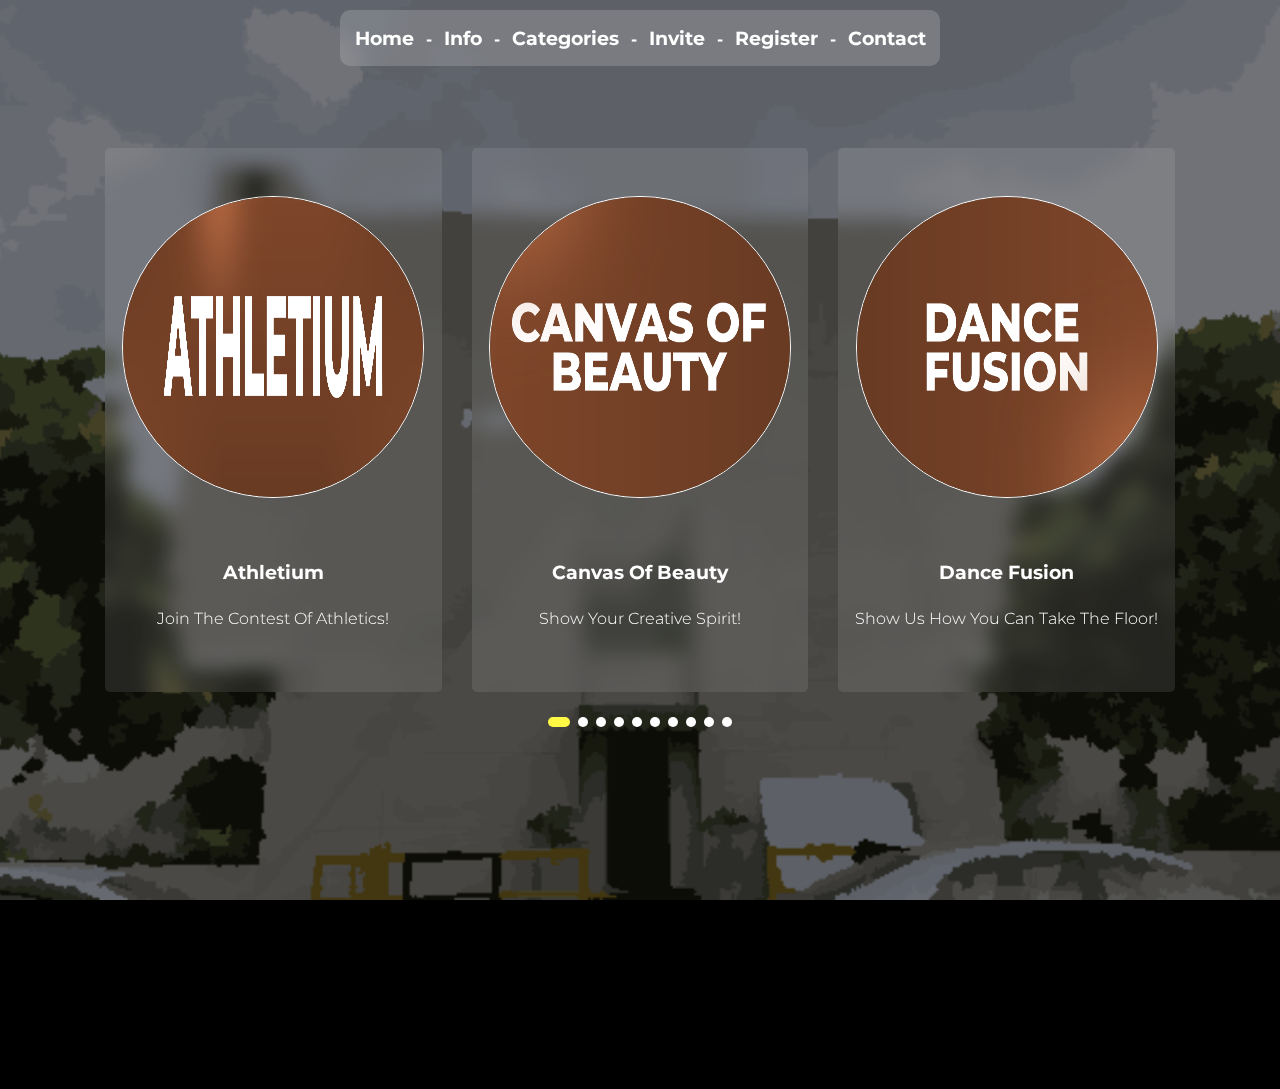
<file: categories.html>
<!DOCTYPE html>
<html lang="en">
<head>
    <link href='https://unpkg.com/boxicons@2.1.4/css/boxicons.min.css' rel='stylesheet'>
    <link rel="stylesheet" href="https://cdn.jsdelivr.net/npm/swiper@11/swiper-bundle.min.css" />
    <meta charset="UTF-8">
    <!-- <meta name="viewport" content="width=device-width, initial-scale=0.5, maximum-scale=0.5, user-scalable=no"> -->
    <title>Dastak</title>
    <link rel="stylesheet" href="styles.css">
    <link href="https://fonts.googleapis.com/css2?family=Montserrat:wght@700&display=swap" rel="stylesheet">
    <link href="https://fonts.googleapis.com/css2?family=Montserrat:wght@300&display=swap" rel="stylesheet">
    <link rel="icon" href="images/favicon.png" type="image/png">
</head>
<body>
    <main>
    <div class="categories_e">
            <div class="overlay"></div>
            <div class="menu">
                <nav class="nav">
                    <ul>
                        <li><a href="index.html">Home</a></li>
                        <li>-</li>
                        <li><a href="info.html">Info</a></li>
                        <li>-</li>
                        <li><a href="categories.html">Categories</a></li>
                        <li>-</li>
                        <li><a href="#invite">Invite</a></li>
                        <li>-</li>
                        <li><a href="#register">Register</a></li>
                        <li>-</li>
                        <li><a href="contact.html">Contact</a></li>
                    </ul>
                </nav>
            </div>
                    <!-- Card Section Begins -->
        <section id="cards">
            <div class="main-content">
                <!-- Slider main container -->
                <div class="swiper">
                    <!-- Additional required wrapper -->
                    <div class="swiper-wrapper">
                        <!-- Slides -->
                        <div class="swiper-slide">
                            <a href="files/athletium.pdf" target="_blank">
                                <div class="card-content">
                                    <img src="images/athletium.png" alt="">
                                    <div class="card-title">
                                        <h4>Athletium</h4>
                                        <p>Join The Contest Of Athletics!</p>
                                    </div>
                                </div>
                            </a>
                        </div>
                        <div class="swiper-slide">
                            <div class="card-content">
                                <img src="images/canvas-of-beauty.png" alt="">
                                <div class="card-title">
                                    <h4>Canvas Of Beauty</h4>
                                    <p>Show Your Creative Spirit!</p>
                                </div>
                            </div>
                        </div>
                        <div class="swiper-slide">
                            <div class="card-content">
                                <img src="images/dance-fusion.png" alt="">
                                <div class="card-title">
                                    <h4>Dance Fusion</h4>
                                    <p>Show Us How You Can Take The Floor!</p>
                                </div>
                            </div>
                        </div>
                        <div class="swiper-slide">
                            <div class="card-content">
                                <img src="images/meraki.png" alt="">
                                <div class="card-title">
                                    <h4>Meraki</h4>
                                    <p>me rocki</p>
                                </div>
                            </div>
                        </div>
                        <div class="swiper-slide">
                            <div class="card-content">
                                <img src="images/reel-showcase.png" alt="">
                                <div class="card-title">
                                    <h4>Reel ShowCase</h4>
                                    <p>Reel it in!</p>
                                </div>
                            </div>
                        </div>
                        <div class="swiper-slide">
                            <div class="card-content">
                                <img src="images/showdown.png" alt="">
                                <div class="card-title">
                                    <h4>Showdown</h4>
                                    <p>Its time to RUMBLE!</p>
                                </div>
                            </div>
                        </div>
                        <div class="swiper-slide">
                            <div class="card-content">
                                <img src="images/starlit-saga.png" alt="">
                                <div class="card-title">
                                    <h4>Starlit Saga</h4>
                                    <p>Shine like a Star!</p>
                                </div>
                            </div>
                        </div>
                        <div class="swiper-slide">
                            <div class="card-content">
                                <img src="images/stemverse.png" alt="">
                                <div class="card-title">
                                    <h4>Stemverse</h4>
                                    <p>Science is fuN!</p>
                                </div>
                            </div>
                        </div>
                        <div class="swiper-slide">
                            <div class="card-content">
                                <img src="images/the-bacchic-judgment.png" alt="">
                                <div class="card-title">
                                    <h4>The Bacchic Judgment</h4>
                                    <p>GUILTY!</p>
                                </div>
                            </div>
                        </div>
                        <div class="swiper-slide">
                            <div class="card-content">
                                <img src="images/the-chamber-of-secrets.png" alt="">
                                <div class="card-title">
                                    <h4>The Chamber Of Secrets</h4>
                                    <p>ohh Harry Potter</p>
                                </div>
                            </div>
                        </div>
                    </div>
                </div>
                <div class="prevArrowBtn">
                    <i class='bx bx-chevron-left'></i>
                </div>
                <div class="nextArrowBtn">
                    <i class='bx bx-chevron-right'></i>
                </div>
                <div class="swiper-pagination"></div>
                <!-- Slider main container ends -->
            </div>
        </section>
        <!-- Card Section Ends -->
        <script src="https://cdn.jsdelivr.net/npm/swiper@11/swiper-bundle.min.js"></script>
        <script src="script.js"></script>
        </main>
        <footer class="footer">
            Made By Basil.MC & Qasim.M | © 2025 Dastak All Rights Reserved
        </footer>
    </div>
    <script src="script.js"></script>
    <script>
        // Array of background variations
        const backgrounds = [
            'url("images/mp1.png")',
            'url("images/mp2.png")',
            'url("images/mp3.png")',
            'url("images/mp4.png")',
        ];
    
        let currentIndex = 0; // Start with the first background
        document.body.style.backgroundImage = backgrounds[currentIndex];

        function changeBackground() {
            currentIndex = (currentIndex + 1) % backgrounds.length; 
            document.body.style.backgroundImage = backgrounds[currentIndex];
        }
    
        setInterval(changeBackground, 2000);
    </script>
</body>
</html>
</file>
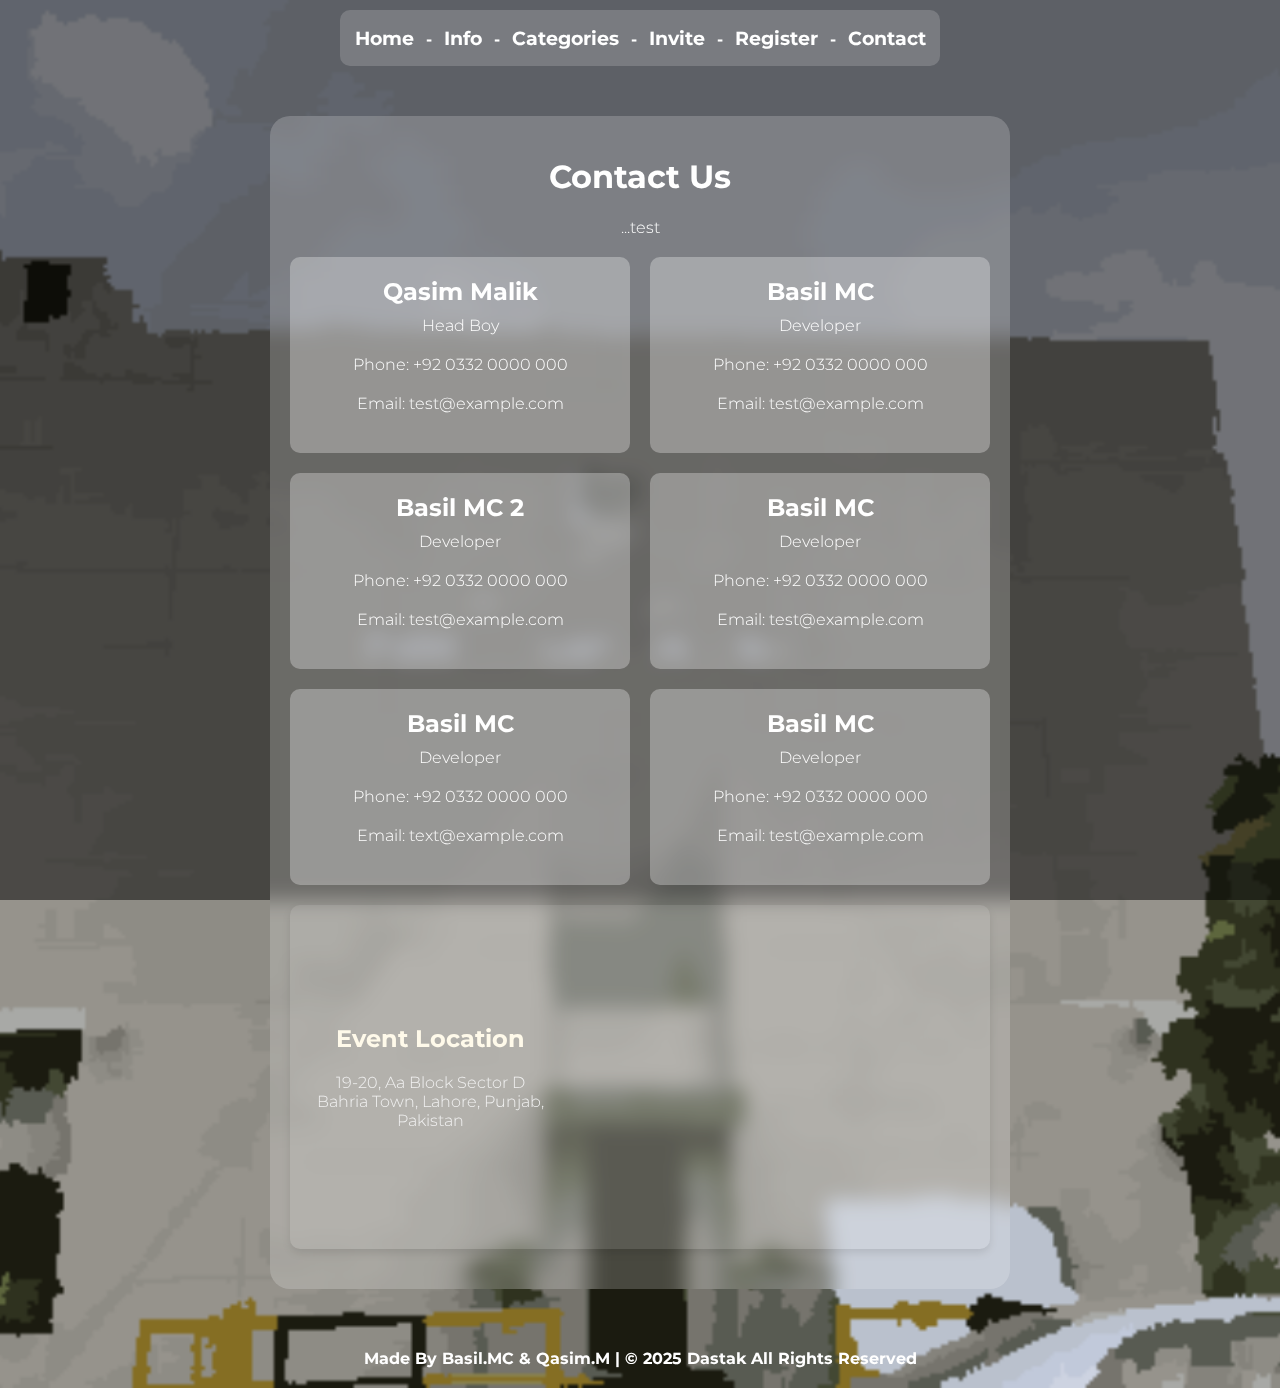
<file: contact.html>
<!DOCTYPE html>
<html lang="en">
<head>
    <!-- <meta name="viewport" content="width=device-width, initial-scale=.4"> -->
    <meta charset="UTF-8">
    <title>Info Page</title>
    <link rel="stylesheet" href="contact.css">
    <link href="https://fonts.googleapis.com/css2?family=Montserrat:wght@700&display=swap" rel="stylesheet">
    <link href="https://fonts.googleapis.com/css2?family=Montserrat:wght@300;700&display=swap" rel="stylesheet">
    <link rel="icon" href="images/favicon.png" type="image/png"> <!-- Favicon -->
</head>
<body>
    <header>
        <div class="menu">
            <nav class="nav">
                <ul>
                    <li><a href="index.html">Home</a></li>
                    <li>-</li>
                    <li><a href="info.html">Info</a></li>
                    <li>-</li>
                    <li><a href="categories.html">Categories</a></li>
                    <li>-</li>
                    <li><a href="#invite">Invite</a></li>
                    <li>-</li>
                    <li><a href="#register">Register</a></li>
                    <li>-</li>
                    <li><a href="contact.html">Contact</a></li>
                </ul>
            </nav>
        </div>
    </header>

    <main>
        <div class="info-box">
            <h1>Contact Us</h1>
            <p>...test</p>
            <div class="contact-container">
                <div class="contact-box">
                    <h2 class="contact-name">Qasim Malik</h2>
                    <p class="contact-title">Head Boy</p>
                    <p class="contact-phone">Phone: +92 0332 0000 000</p>
                    <p class="contact-email">Email: test@example.com</p>
                </div>
                <div class="contact-box">
                    <h2 class="contact-name">Basil MC</h2>
                    <p class="contact-title">Developer</p>
                    <p class="contact-phone">Phone: +92 0332 0000 000</p>
                    <p class="contact-email">Email: test@example.com</p>
                </div>
                <div class="contact-box">
                    <h2 class="contact-name">Basil MC 2</h2>
                    <p class="contact-title">Developer</p>
                    <p class="contact-phone">Phone: +92 0332 0000 000</p>
                    <p class="contact-email">Email: test@example.com</p>
                </div>
                <div class="contact-box">
                    <h2 class="contact-name">Basil MC</h2>
                    <p class="contact-title">Developer</p>
                    <p class="contact-phone">Phone: +92 0332 0000 000</p>
                    <p class="contact-email">Email: test@example.com</p>
                </div>
                <div class="contact-box">
                    <h2 class="contact-name">Basil MC</h2>
                    <p class="contact-title">Developer</p>
                    <p class="contact-phone">Phone: +92 0332 0000 000</p>
                    <p class="contact-email">Email: text@example.com</p>
                </div>
                <div class="contact-box">
                    <h2 class="contact-name">Basil MC</h2>
                    <p class="contact-title">Developer</p>
                    <p class="contact-phone">Phone: +92 0332 0000 000</p>
                    <p class="contact-email">Email: test@example.com</p>
                </div>
            </div>
            <div class="location-box">
                <div class="location-text">
                    <h2>Event Location</h2>
                    <p>19-20, Aa Block Sector D Bahria Town, Lahore, Punjab, Pakistan</p>
                </div>
                <div class="location-map">
                    <iframe src="https://www.google.com/maps/embed?pb=!1m18!1m12!1m3!1d716.118169468021!2d74.17058165892001!3d31.37411772146227!2m3!1f0!2f0!3f0!3m2!1i1024!2i768!4f13.1!3m3!1m2!1s0x3918ff678a207e89%3A0xca9a9485bfc25fd8!2sBeaconhouse%20Bahria%20Town%20Senior%20Campus!5e0!3m2!1sen!2s!4v1735494135699!5m2!1sen!2s" width="400" height="300" style="border:0;" allowfullscreen="" loading="lazy" referrerpolicy="no-referrer-when-downgrade"></iframe>
                </div>
            </div>
        </div>
    </main>

    <footer class="footer">
        Made By Basil.MC & Qasim.M | © 2025 Dastak All Rights Reserved
    </footer>
    <div class="overlay"></div>
    <script>
        // Array of background variations
        const backgrounds = [
            'url("images/mp1.png")',
            'url("images/mp2.png")',
            'url("images/mp3.png")',
            'url("images/mp4.png")',
        ];
    
        let currentIndex = 0; // Start with the first background
        document.body.style.backgroundImage = backgrounds[currentIndex];

        function changeBackground() {
            currentIndex = (currentIndex + 1) % backgrounds.length; 
            document.body.style.backgroundImage = backgrounds[currentIndex];
        }
    
        setInterval(changeBackground, 2000);
    </script>
</body>
</html>
</file>
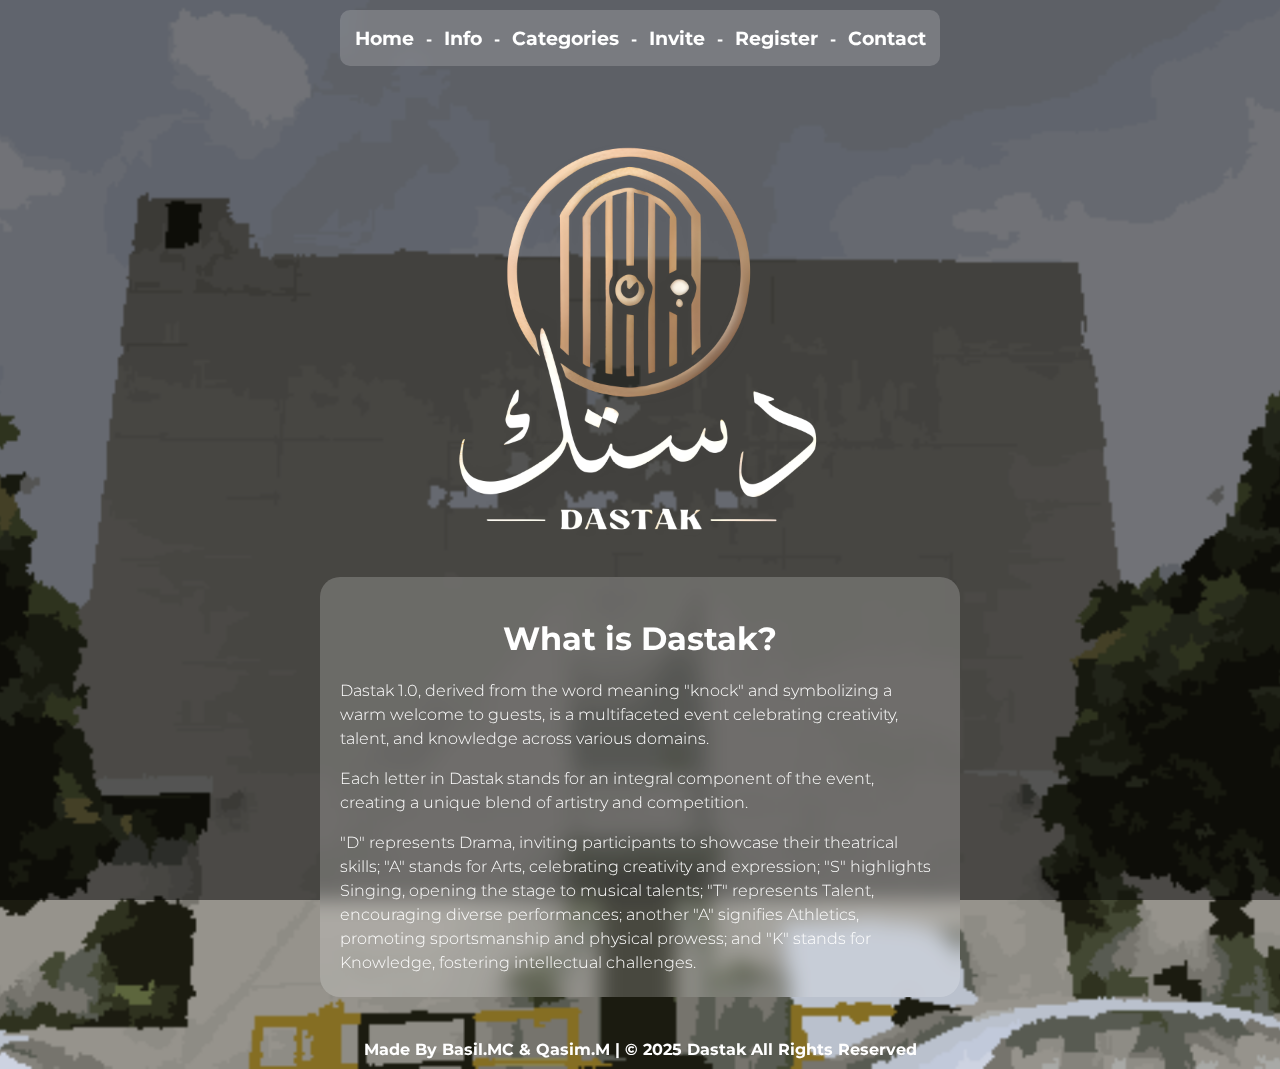
<file: info.html>
<!DOCTYPE html>
<html lang="en">
<head>
    <meta charset="UTF-8">
    <!-- <meta name="viewport" content="width=device-width, initial-scale=0.6"> -->
    <title>Info Page</title>
    <link rel="stylesheet" href="info.css">
    <link href="https://fonts.googleapis.com/css2?family=Montserrat:wght@700&display=swap" rel="stylesheet">
    <link href="https://fonts.googleapis.com/css2?family=Montserrat:wght@300;700&display=swap" rel="stylesheet">
    <link rel="icon" href="images/favicon.png" type="image/png"> <!-- Favicon -->
</head>
<body>
    <div class="everything2">
        <header>
            <div class="menu">
                <nav class="nav">
                    <ul>
                        <li><a href="index.html">Home</a></li>
                        <li>-</li>
                        <li><a href="info.html">Info</a></li>
                        <li>-</li>
                        <li><a href="categories.html">Categories</a></li>
                        <li>-</li>
                        <li><a href="#invite">Invite</a></li>
                        <li>-</li>
                        <li><a href="#register">Register</a></li>
                        <li>-</li>
                        <li><a href="contact.html">Contact</a></li>
                    </ul>
                </nav>
            </div>
        </header>

        <main>
            <div class="logo">
                <img src="logo.png" alt="Logo"> <!-- Replace with your logo image -->
            </div>
            <div class="info-box">
                <h1>What is Dastak?</h1>
                <div class="Lines">
                    <p>Dastak 1.0, derived from the word meaning "knock" and symbolizing a warm welcome to guests, is a multifaceted event celebrating creativity, talent, and knowledge across various domains.</p>
                    <p>Each letter in Dastak stands for an integral component of the event, creating a unique blend of artistry and competition.</p>
                    <p>"D" represents Drama, inviting participants to showcase their theatrical skills; "A" stands for Arts, celebrating creativity and expression; "S" highlights Singing, opening the stage to musical talents; "T" represents Talent, encouraging diverse performances; another "A" signifies Athletics, promoting sportsmanship and physical prowess; and "K" stands for Knowledge, fostering intellectual challenges.</p>
                </div>
            </div>
        </main>

        <footer class="footer">
            Made By Basil.MC & Qasim.M | © 2025 Dastak All Rights Reserved
        </footer>
    </div>
    <div class="overlay"></div>
    <script>
        // Array of background variations
        const backgrounds = [
            'url("images/mp1.png")',
            'url("images/mp2.png")',
            'url("images/mp3.png")',
            'url("images/mp4.png")',
        ];
    
        let currentIndex = 0; // Start with the first background
        document.body.style.backgroundImage = backgrounds[currentIndex];

        function changeBackground() {
            currentIndex = (currentIndex + 1) % backgrounds.length; 
            document.body.style.backgroundImage = backgrounds[currentIndex];
        }
    
        setInterval(changeBackground, 2000);
                // Logo tilt effect
                const logo = document.querySelector('.logo');
        const tiltRadius = 500; // Radius for the tilt effect

        document.addEventListener('mousemove', (event) => {
            const rect = logo.getBoundingClientRect();
            const logoCenterX = rect.left + rect.width / 2;
            const logoCenterY = rect.top + rect.height / 2;

            const deltaX = event.clientX - logoCenterX;
            const deltaY = event.clientY - logoCenterY;
            const distance = Math.sqrt(deltaX * deltaX + deltaY * deltaY);

            if (distance < tiltRadius) {
                const tiltX = (deltaY / tiltRadius) * 20; // Adjust the multiplier for tilt sensitivity
                const tiltY = (deltaX / tiltRadius) * -20; // Adjust the multiplier for tilt sensitivity
                logo.style.transform = `rotateX(${tiltX}deg) rotateY(${tiltY}deg)`;
            } else {
                logo.style.transform = 'rotateX(0deg) rotateY(0deg)'; // Reset tilt
            }
        });
    </script>
</body>
</html>
</file>
<file: styles.css>
body {
    font-family: 'Montserrat', sans-serif; /* Use Montserrat font */
    background-color: #000000; /* Black background */
    margin: 0;
    padding: 0;
    transition: background-image 1s ease; /* Smooth transition for background change */
    background-size: cover; /* Ensure the background image covers the entire viewport */
    background-position: center; /* Center the background image */
    background-repeat: no-repeat; /* Prevent the background image from repeating */
    position: relative; /* Position relative for overlay */
    display: flex; /* Use flexbox */
    flex-direction: column; /* Column direction */
    min-height: 100vh; /* Full viewport height */
    align-items: center; /* Center all items horizontally */
}

.footer {
    width: 100%; /* Full width */
    text-align: center; /* Center the text */
    color: white; /* Text color */
    padding: 20px 0; /* Padding for the footer */
    margin-top: auto; /* Push the footer to the bottom */
    z-index: 2; /* Ensure footer is above the overlay */
    font-weight: 700;
    background-color: rgba(0, 0, 0, 0); /* Semi-transparent background for the footer */
    backdrop-filter: blur(0px); /* Blur effect for the footer */
    position: relative; /* Ensure it stays within the viewport */
}

.menu {
    text-align: center; /* Center text */
    color: white; /* Text color */
    z-index: 2; /* Ensure content is above the overlay */
    font-weight: 700;
}

.nav {
    background-color: rgba(249, 249, 249, 0.181); /* Semi-transparent background for the nav */
    border-radius: 10px; /* Rounded corners */
    padding: 0px; /* Padding inside the nav */
    backdrop-filter: blur(10px); /* Optional: keep the blur effect */
    overflow: hidden; /* Ensure child elements do not overflow */
    max-width: 600px; /* Set a maximum width for the nav */
    margin: 10px auto 0; /* Center the nav and add top margin */
    position: relative; /* Ensure it scrolls with the page */
    z-index: 2; /* Ensure it is above the overlay */
}

.nav ul {
    list-style-type: none; /* Remove bullet points */
    padding: 0; /* Remove padding */
}

.nav li {
    display: inline; /* Display list items inline */
    margin: 0 0px; /* Space between tabs */
}

.nav a {
    text-decoration: none; /* Remove underline from links */
    color: white; /* Link color */
    font-size: 1.2em; /* Font size for links */
    padding: 10px 5px; /* Padding for the links */
    border-radius: 15px; /* Rounded corners for the links */
    border: 2px solid transparent; /* Initial border (transparent) */
    transition: border-color 0.3s, color 0.3s, box-shadow 0.3s; /* Smooth transition for hover effect */
}

.nav a:hover {
    border-color: #ffffff; /* Change border color on hover (white) */
    color: #ffffff; /* Change text color on hover (white) */
    box-shadow: 0 0 100px #ffffff, 0 0 10px #ffffff; /* Glowing effect */
    background-color: transparent; /* No solid fill */
}

.overlay {
    position: fixed; /* Fixed positioning to cover the entire viewport */
    top: 0; /* Start from the top */
    left: 0; /* Start from the left */
    width: 100%; /* Full width */
    height: 100%; /* Full height */
    background-color: rgba(0, 0, 0, 0.5); /* Semi-transparent black overlay */
    z-index: 0; /* Ensure it stays behind the content */
}


h4 {
    color: #FFF;
    font-weight: 700;
    font-family: 'Montserrat', sans-serif;
    text-decoration: none !important;
    font-size: larger;
}

a {
    text-decoration: none !important; /* Remove underline from all links */
}

p {
    color: #FFF;
    font-family: 'Montserrat', sans-serif;
    font-weight: 300;
    text-decoration: none !important;
}

.main-content {
    position: relative;
    padding-top: 50px;
}

#cards {
    max-width: 1070px;
    padding: 0 2rem;
    margin: 2rem 0;
    min-height: 100vh;
    
}

.card-content {
    background-color: rgba(243, 242, 242, 0.1);
    cursor: pointer;
    text-align: center;
    padding: 3rem 0;
    border-radius: 5px;
    backdrop-filter: blur(10px);
}

.card-content img {
    border-radius: 50%;
    width: 300px;
    height: 300px;
    margin: 0 auto;
    border: 1px solid #fff;
}

.card-title {
    padding-top: 2rem;
}

.prevArrowBtn,
.nextArrowBtn {
    transform: translateY(-50%);
    top: 50%;
    position: absolute;
    z-index: 1000;
    border: 1px solid #FFF;
    color: #FFF;
    background-color: transparent;
    font-size: .80rem;
    text-align: center;
    cursor: pointer;
    display: block;
    width: 2.75rem;
    height: 2.75rem;
    line-height: 2.625rem;
    border-radius: 100%;
    transition: all .5s;
    opacity: 0;
}

.main-content:hover .prevArrowBtn,
.main-content:hover .nextArrowBtn {
    opacity: 1;
}

.prevArrowBtn {
    left: -18px;
}

.nextArrowBtn {
    right: -18px;
}

.swiper-pagination {
    position: static;
    padding-top: 20px;
}

.swiper-pagination-bullet {
    background-color: #FFF;
    height: 10px;
    width: 10px;
    border-radius: 100%;
    opacity: 1;
}

.swiper-pagination-bullet-active {
    width: 22px;
    border-radius: 7px;
    background-color: #fff945;
}

html, body {
    height: 100%; /* Ensure body takes up full height of the viewport */
    margin: 0;
    padding: 0;
    overflow-x: hidden; /* Prevent horizontal scrolling */
    overflow-y: auto;  /* Enable vertical scrolling */
}


html, body {
    overflow-x: hidden; /* Disable horizontal scrolling */
    width: 100%; /* Ensure the width is 100% */
    margin: 0;
}
</file>
<file: contact.css>
body {
    font-family: 'Montserrat', sans-serif; /* Use Montserrat font */
    background-color: #000000; /* Black background */
    margin: 0;
    padding: 0;
    transition: background-image 1s ease; /* Smooth transition for background change */
    background-size: cover; /* Ensure the background image covers the entire viewport */
    background-position: center; /* Center the background image */
    background-repeat: no-repeat; /* Prevent the background image from repeating */
    position: relative; /* Position relative for overlay */
    display: flex; /* Use flexbox for body */
    flex-direction: column; /* Stack children vertically */
    min-height: 100vh; /* Ensure body takes full height */
}

header {
    text-align: center;
    padding: 0; /* Reduced padding for the header */
    background-color: #ffd90000; /* Gold background for header */
    color: #333; /* Dark text color for contrast */
}

.footer {
    position: relative; /* Change to relative positioning */
    width: 100%; /* Full width */
    text-align: center; /* Center the text */
    color: white; /* Text color */
    padding: 20px 0; /* Padding for the footer */
    margin-top: 20px; /* Space above the footer */
    z-index: 2; /* Ensure footer is above the overlay */
    background-color: rgba(0, 0, 0, 0); /* Semi-transparent background for the footer */
    backdrop-filter: blur(0px); /* Blur effect for the footer */
    font-weight: 700;
}

.menu {
    text-align: center; /* Center text */
    color: white; /* Text color */
    z-index: 2; /* Ensure content is above the overlay */
}

.overlay {
    position: fixed; /* Change to fixed to cover the entire viewport */
    top: 0; /* Align to the top */
    left: 0; /* Align to the left */
    width: 100vw; /* Full viewport width */
    height: 100vh; /* Full viewport height */
    background-color: rgba(0, 0, 0, 0.5); /* Semi-transparent black overlay */
    z-index: 0; /* Ensure overlay is below content */
}

.nav {
    background-color: rgba(249, 249, 249, 0.181); /* Semi-transparent background for the nav */
    border-radius: 10px; /* Rounded corners */
    padding: 0px; /* Padding inside the nav */
    backdrop-filter: blur(10px); /* Optional: keep the blur effect */
    overflow: hidden; /* Ensure child elements do not overflow */
    max-width: 600px; /* Set a maximum width for the nav */
    margin: 10px auto; /* Center the nav and add top margin */
    position: relative; /* Ensure it scrolls with the page */
    z-index: 2; /* Ensure it is above the overlay */
    font-family: 'Montserrat', sans-serif; /* Apply Montserrat font */
    font-weight: 700; /* Use heavy weight */
}

.nav ul {
    list-style-type: none; /* Remove bullet points */
    padding: 0; /* Remove padding */
}

.nav li {
    display: inline; /* Display list items inline */
    margin: 0 0px; /* Space between tabs */
}

.nav a {
    text-decoration: none; /* Remove underline from links */
    color: white; /* Link color */
    font-size: 1.2em; /* Font size for links */
    padding: 10px 5px; /* Padding for the links */
    border-radius: 15px; /* Rounded corners for the links */
    border: 2px solid transparent; /* Initial border (transparent) */
    transition: border-color 0.3s, color 0.3s, box-shadow 0.3s; /* Smooth transition for hover effect */
}

.nav a:hover {
    border-color: #ffffff; /* Change border color on hover (gold) */
    color: #ffffff; /* Change text color on hover (gold) */
    box-shadow: 0 0 100px #ffffff, 0 0 10px #ffffff; /* Glowing effect */
    background-color: transparent; /* No solid fill */
}

main {
    display: flex; /* Use flexbox for centering */
    flex-direction: column; /* Stack children vertically */
    align-items: center; /* Center children horizontally */
    justify-content: center; /* Center children vertically */
    flex: 1; /* Allow main to grow and fill space */
    padding: 20px; /* Padding for main content */
}

.info-box {
    background-color: rgba(255, 255, 255, 0.2); /* Semi-transparent white */
    border-radius: 20px ; /* Rounded corners */
    padding: 20px; /* Padding inside the box */
    backdrop-filter: blur(10px); /* Blur effect */
    max-width: 700px; /* Max width for the info box */
    text-align: center; /* Center text */
    color: rgb(255, 255, 255); /* Text color */
    margin-top: 20px; /* Space above the info box */
    font-family: 'Montserrat', sans-serif; /* Apply Montserrat font */
    font-weight: 300; /* Use light weight */
    z-index: 2;
}

.contact-container {
    display: flex; /* Use flexbox for layout */
    flex-wrap: wrap; /* Allow wrapping of boxes */
    justify-content: center; /* Center the boxes */
    gap: 20px; /* Space between boxes */
    margin-top: 20px; /* Space above the contact boxes */
}

.contact-box {
    background-color: rgba(255, 255, 255, 0.3); /* Semi-transparent background for contact boxes */
    border-radius: 10px; /* Rounded corners */
    padding: 20px; /* Padding inside the contact box */
    width: 300px; /* Fixed width for contact boxes */
    text-align: center; /* Center text */
    color: rgb(255, 255, 255); /* Text color */
}

.contact-name {
    font-weight: bold; /* Bold font for name */
    margin: 0; /* Remove default margin */
}

.contact-title {
    font-weight: 300; /* Light font for title */
    margin: 10px 0; /* Space above and below title */
}

.contact-phone,
.contact-email {
    margin: 20px 0; /* Space above and below phone/email */
}

.location-box {
    display: flex;
    align-items: center;
    background-color: rgba(255, 255, 255, 0.1);
    padding: 20px;
    margin: 20px 0;
    border-radius: 10px;
    box-shadow: 0 4px 8px rgba(0, 0, 0, 0.1);
}

.location-text {
    flex: 1;
    color: #f1f1f1; /* Light text color */
    margin-right: 20px; /* Space between text and map */
}

.location-text h2 {
    margin-top: 0;
    color: #fffaea; /* Light text color */
}

.location-text p {
    margin: 0;
}

.location-map iframe {
    border-radius: 10px;
    border: 0; /* Remove iframe border */
}
</file>
<file: info.css>
body {
    font-family: 'Montserrat', sans-serif; /* Use Montserrat font */
    background-color: #000000; /* Black background */
    margin: 0;
    padding: 0;
    transition: background-image 1s ease; /* Smooth transition for background change */
    background-size: cover; /* Ensure the background image covers the entire viewport */
    background-position: center; /* Center the background image */
    background-repeat: no-repeat; /* Prevent the background image from repeating */
    position: relative; /* Position relative for overlay */
}

header {
    text-align: center;
    padding: 0px; /* Reduced padding for the header */
    background-color: #ffd90000; /* Gold background for header */
    color: #333; /* Dark text color for contrast */
}

.footer {
    position: relative; /* Change to relative positioning */
    width: 100%; /* Full width */
    text-align: center; /* Center the text */
    color: white; /* Text color */
    padding: 20px 0; /* Padding for the footer */
    margin-top: 20px; /* Space above the footer */
    z-index: 2; /* Ensure footer is above the overlay */
    background-color: rgba(0, 0, 0, 0); /* Semi-transparent background for the footer */
    backdrop-filter: blur(0px); /* Blur effect for the footer */
}

.menu {
    text-align: center; /* Center text */
    color: white; /* Text color */
    z-index: 2; /* Ensure content is above the overlay */
    margin-bottom: 5%;
}

.overlay {
    position: fixed; /* Change to fixed to cover the entire viewport */
    top: 0; /* Align to the top */
    left: 0; /* Align to the left */
    width: 100vw; /* Full viewport width */
    height: 100vh; /* Full viewport height */
    background-color: rgba(0, 0, 0, 0.5); /* Semi-transparent black overlay */
    z-index: 0; /* Ensure overlay is below content */
}

.nav {
    background-color: rgba(249, 249, 249, 0.181); /* Semi-transparent background for the nav */
    border-radius: 10px; /* Rounded corners */
    padding: 0px; /* Padding inside the nav */
    backdrop-filter: blur(10px); /* Optional: keep the blur effect */
    overflow: hidden; /* Ensure child elements do not overflow */
    max-width: 600px; /* Set a maximum width for the nav */
    margin: 10px auto 0; /* Center the nav and add top margin */
    position: relative; /* Ensure it scrolls with the page */
    z-index: 2; /* Ensure it is above the overlay */
    font-family: 'Montserrat', sans-serif; /* Apply Montserrat font */
    font-weight: 700; /* Use heavy weight */
}

.nav ul {
    list-style-type: none; /* Remove bullet points */
    padding: 0; /* Remove padding */
}

.nav li {
    display: inline; /* Display list items inline */
    margin: 0 0px; /* Space between tabs */
}

.nav a {
    text-decoration: none; /* Remove underline from links */
    color: white; /* Link color */
    font-size: 1.2em; /* Font size for links */
    padding: 10px 5px; /* Padding for the links */
    border-radius: 15px; /* Rounded corners for the links */
    border: 2px solid transparent; /* Initial border (transparent) */
    transition: border-color 0.3s, color 0.3s, box-shadow 0.3s; /* Smooth transition for hover effect */
}

.nav a:hover {
    border-color: #ffffff; /* Change border color on hover (gold) */
    color: #ffffff; /* Change text color on hover (gold) */
    box-shadow: 0 0 100px #ffffff, 0 0 10px #ffffff; /* Glowing effect */
    background-color: transparent; /* No solid fill */
}

.logo {
    display: flex; /* Use flexbox for centering */
    justify-content: center; /* Center horizontally */
    align-items: center; /* Center vertically */
    margin: 0; /* Remove space around the logo */
    z-index: 2;
}

.logo img {
    max-width: 400px; /* Adjust logo size */
    margin-bottom: 0; /* Space below the logo */
    transition: transform 0.25s ease; /* Smooth transition for the tilt effect */
    z-index: 2;
}

main {
    display: flex; /* Use flexbox for centering */
    flex-direction: column; /* Stack children vertically */
    align-items: center; /* Center children horizontally */
    justify-content: center; /* Center children vertically */
    height: 100vh; /* Full viewport height */
    z-index: 1;
}

.info-box {
    background-color: rgba(255, 255, 255, 0.2); /* Semi-transparent white */
    border-radius: 20px; /* Rounded corners */
    padding: 20px; /* Padding inside the box */
    backdrop-filter: blur(10px); /* Blur effect */
    max-width: 600px; /* Max width for the info box */
    text-align: left; /* Center text */
    color: rgb(255, 255, 255); /* Text color */
    margin-top: 20px; /* Space above the info box */
    margin-bottom: 40px; /* Space below the info box to prevent overlap with footer */
    font-family: 'Montserrat', sans-serif; /* Apply Montserrat font */
    font-weight: 300; /* Use light weight */
    z-index: 2;
    font-kerning: normal;
}

.footer {
    margin-top: auto; /* Push footer to the bottom */
    text-align: center; /* Center text */
    color: white; /* Text color */
    padding: 10px 0; /* Padding for the footer */
    font-family: 'Montserrat', sans-serif; /* Apply Montserrat font */
    font-weight: 700; /* Use heavy weight */
}

h1 {
    text-align: center;
}

.Lines p {
    line-height: 1.5; /* Adjust this value as needed for spacing */
    margin-bottom: 2px; /* Space between paragraphs */
}

.everything2{
    margin-top: 10px;
}
</file>
